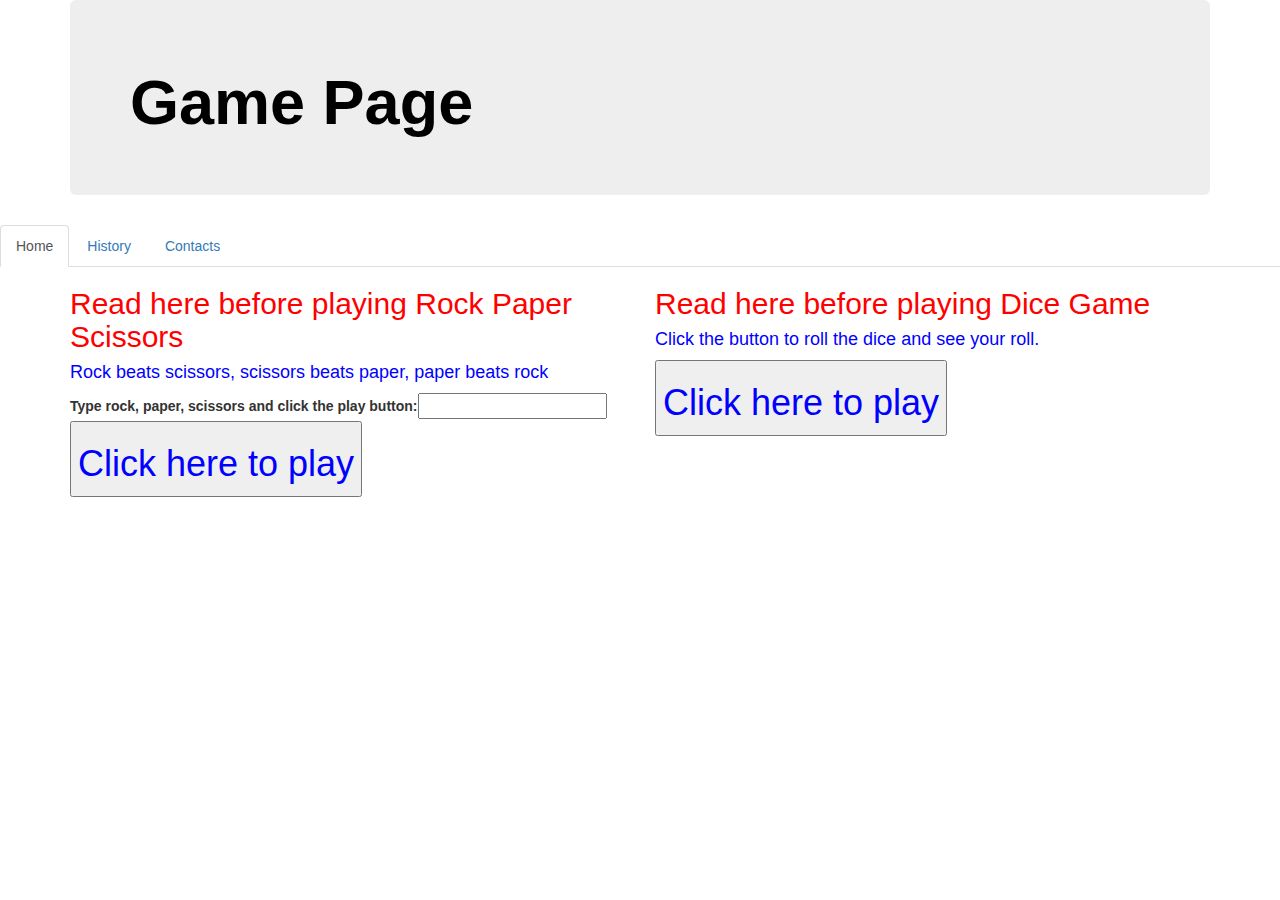
<file: index.html>
<!DOCTYPE html>
<html>
    <head>
        <meta charset="utf-8">
        <meta http-equiv="X-UA-Compatible" content="IE=edge">
        <meta name="viewport" content="width=device-width, initial-scale=1">

        <script src="https://ajax.googleapis.com/ajax/libs/jquery/1.12.4/jquery.min.js"></script>

        <!-- Bootstrap CSS -->
        <link rel="stylesheet" href="https://maxcdn.bootstrapcdn.com/bootstrap/3.3.7/css/bootstrap.min.css" integrity="sha384-BVYiiSIFeK1dGmJRAkycuHAHRg32OmUcww7on3RYdg4Va+PmSTsz/K68vbdEjh4u" crossorigin="anonymous">

        <!-- Bootstrap JavaScript -->
        <script src="https://maxcdn.bootstrapcdn.com/bootstrap/3.3.7/js/bootstrap.min.js" integrity="sha384-Tc5IQib027qvyjSMfHjOMaLkfuWVxZxUPnCJA7l2mCWNIpG9mGCD8wGNIcPD7Txa" crossorigin="anonymous"></script>
        <title>Game Page</title>
        <link rel="stylesheet" type="text/css" href="style.css">
    </head>
    <body>
        <div class="container">
            <div class="jumbotron">
                <h1><b>Game Page</b></h1>
            </div>
        </div>
          </div>
            <div class="row">
                <div class="col-xs-12">
                    <ul class="nav nav-tabs">
                        <li class="active"><a href="index.html">Home</a></li>
                        <li><a href="history.html">History</a></li>
                        <li><a href="contacts.html">Contacts</a></li>
                    </ul>
                </div>
            </div>
            <div class ="container">
                <div class="row">
                    <div class="col-md-6">
                        <h2>Read here before playing Rock Paper Scissors</h2>
                    
                        <h4>Rock beats scissors, scissors beats paper, paper beats rock</h4>
                        
                        <label>Type rock, paper, scissors and click the play button:</label><input id ='userInput'><br>
                        <button onclick = "RockPaperScissors()">
                            <h1>Click here to play</h1>
                        </button>
                         <p id = 'user'></p>
                        <p id = 'computerHand'></p>
                        <p id = 'RockPaperScissorsOutput'></p>
                   </div>
                    <div class="col-md-6">
                        <h2>Read here before playing Dice Game</h2>
                    
                        <h4>Click the button to roll the dice and see your roll.</h4>
                    
                        <button onclick = "diceGame()">
                            <h1>Click here to play</h1>
                        </button> <p id = 'diceOutput'></p>
                     
                    </div>
               </div>
            </div>
        </div>
            <script src = 'dice.js'></script>  
            <script src = 'RockPaperScissors.js'></script>  
    </body>
</html>
</file>
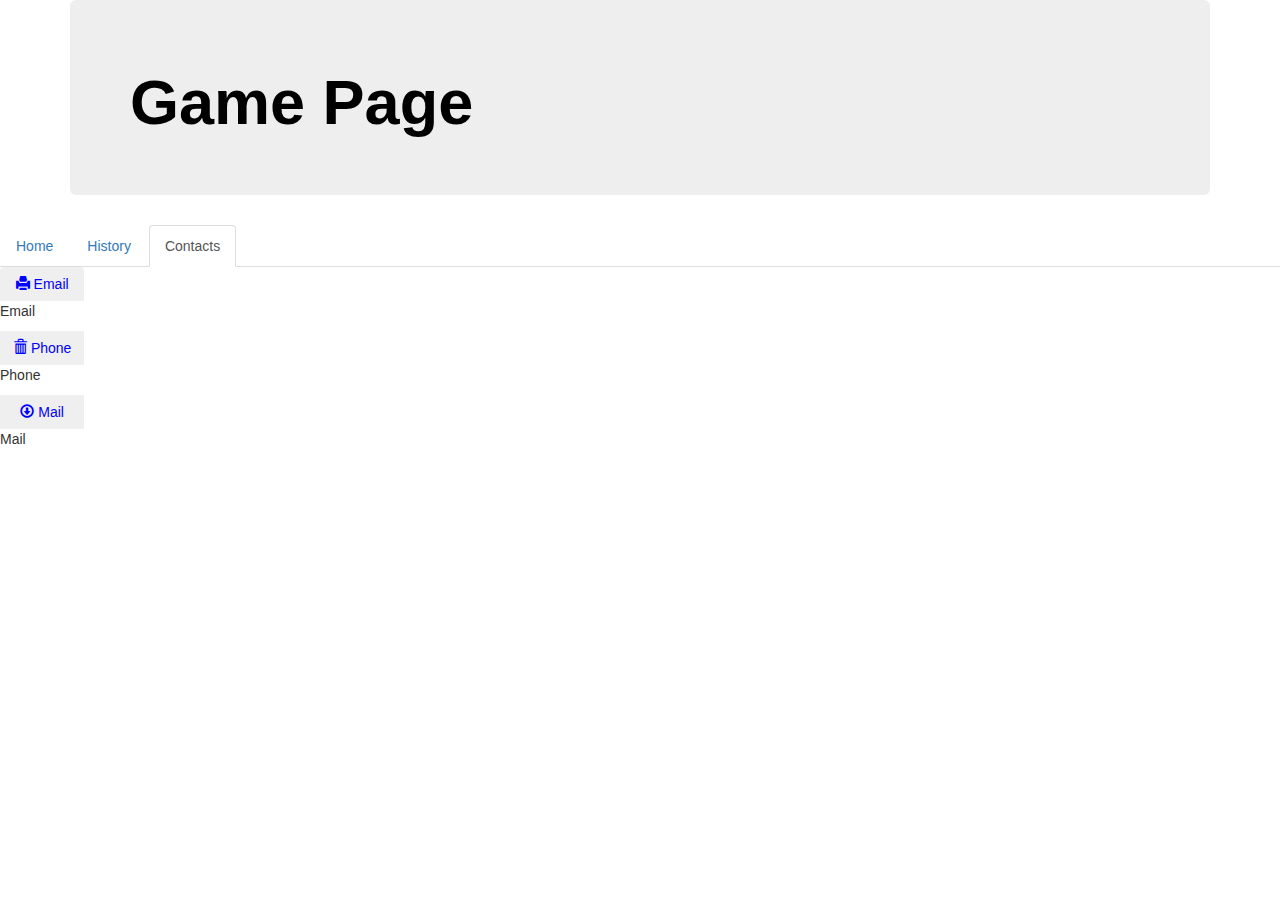
<file: contacts.html>
<!DOCTYPE html>
<html>
    <head>
        <meta charset="utf-8">
        <meta http-equiv="X-UA-Compatible" content="IE=edge">
        <meta name="viewport" content="width=device-width, initial-scale=1">

        <script src="https://ajax.googleapis.com/ajax/libs/jquery/1.12.4/jquery.min.js"></script>

        <!-- Bootstrap CSS -->
        <link rel="stylesheet" href="https://maxcdn.bootstrapcdn.com/bootstrap/3.3.7/css/bootstrap.min.css" integrity="sha384-BVYiiSIFeK1dGmJRAkycuHAHRg32OmUcww7on3RYdg4Va+PmSTsz/K68vbdEjh4u" crossorigin="anonymous">

        <!-- Bootstrap JavaScript -->
        <script src="https://maxcdn.bootstrapcdn.com/bootstrap/3.3.7/js/bootstrap.min.js" integrity="sha384-Tc5IQib027qvyjSMfHjOMaLkfuWVxZxUPnCJA7l2mCWNIpG9mGCD8wGNIcPD7Txa" crossorigin="anonymous"></script>
        <title>Game Page</title>
        <link rel="stylesheet" type="text/css" href="style.css">
    </head>
    <body>
        <div class="container">
            <div class="jumbotron">
                <h1><b>Game Page</b></h1>
            </div>
        </div>
          </div>
            <div class="row">
                <div class="col-xs-12">
                    <ul class="nav nav-tabs">
                        <li><a href="index.html">Home</a></li>
                        <li><a href="history.html">History</a></li>
                        <li class="active"><a href="contacts.html">Contacts</a></li>
                    </ul>
                </div>
            </div>
            <div class="btn-group-vertical">
                    <button class="btn btn-deafult btn">
                         <span class="glyphicon glyphicon-print"></span> Email
                    </button> 
                    <p>Email</p>
                     <button class="btn btn-deafult btn">
                         <span class="glyphicon glyphicon-trash"></span> Phone
                    </button>
                    <p>Phone</p>
                     <button class="btn btn-deafult btn">
                         <span class="glyphicon glyphicon-download"></span> Mail
                    </button>
                    <p>Mail</p>
                </div>
    </body>
</html>
</file>
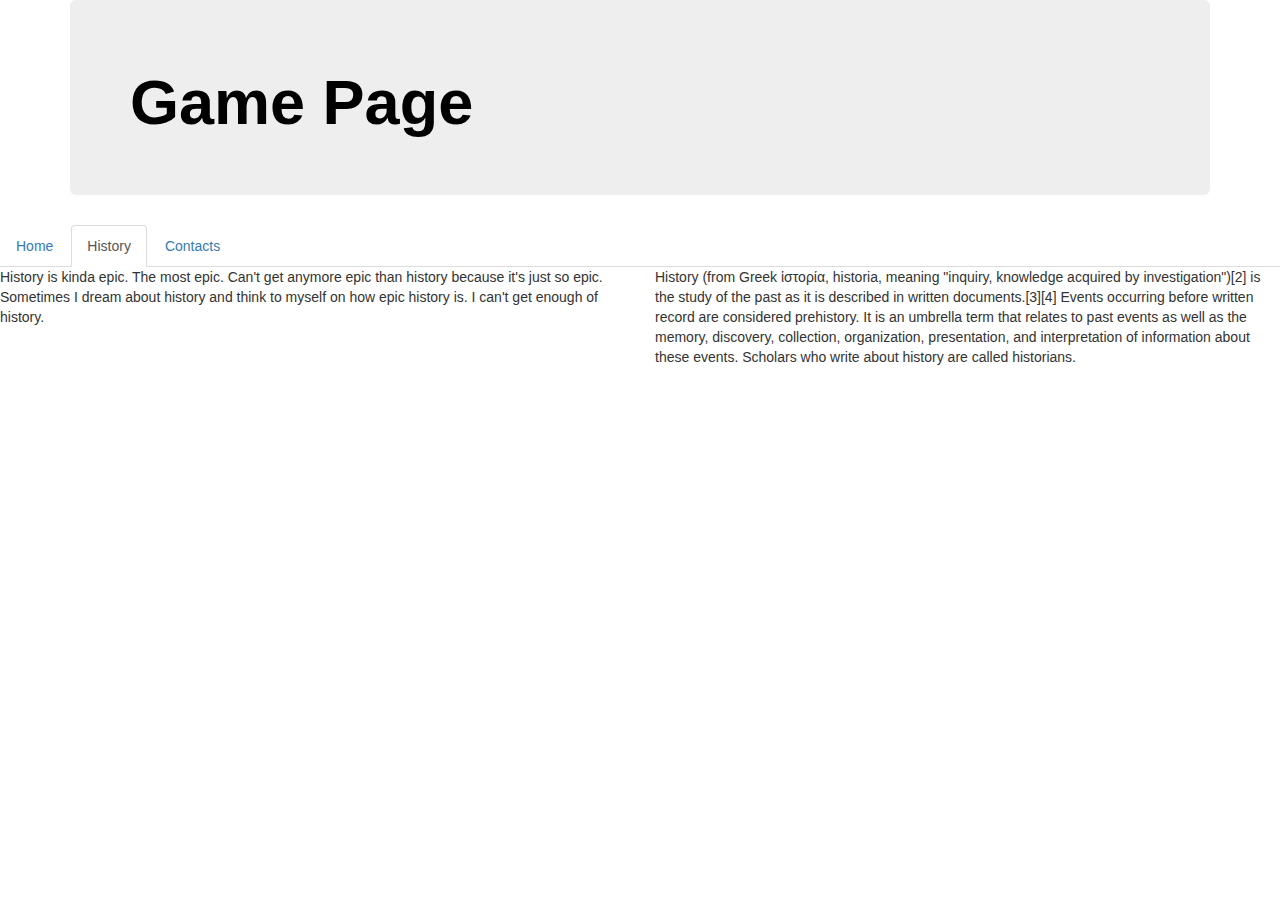
<file: history.html>
<!DOCTYPE html>
<html>
    <head>
        <meta charset="utf-8">
        <meta http-equiv="X-UA-Compatible" content="IE=edge">
        <meta name="viewport" content="width=device-width, initial-scale=1">

        <script src="https://ajax.googleapis.com/ajax/libs/jquery/1.12.4/jquery.min.js"></script>

        <!-- Bootstrap CSS -->
        <link rel="stylesheet" href="https://maxcdn.bootstrapcdn.com/bootstrap/3.3.7/css/bootstrap.min.css" integrity="sha384-BVYiiSIFeK1dGmJRAkycuHAHRg32OmUcww7on3RYdg4Va+PmSTsz/K68vbdEjh4u" crossorigin="anonymous">

        <!-- Bootstrap JavaScript -->
        <script src="https://maxcdn.bootstrapcdn.com/bootstrap/3.3.7/js/bootstrap.min.js" integrity="sha384-Tc5IQib027qvyjSMfHjOMaLkfuWVxZxUPnCJA7l2mCWNIpG9mGCD8wGNIcPD7Txa" crossorigin="anonymous"></script>
        <title>Game Page</title>
        <link rel="stylesheet" type="text/css" href="style.css">
    </head>
    <body>
        <div class="container">
            <div class="jumbotron">
                <h1><b>Game Page</b></h1>
            </div>
        </div>
          </div>
            <div class="row">
                <div class="col-xs-12">
                    <ul class="nav nav-tabs">
                        <li><a href="index.html">Home</a></li>
                        <li class="active"><a href="history.html">History</a></li>
                        <li><a href="contacts.html">Contacts</a></li>
                    </ul>
                </div>
            </div>
         <div class="row">
          <div class="col-md-6">
                    History is kinda epic. The most epic. Can't get anymore epic than history because it's just so epic. Sometimes I dream about history and think to myself on how epic history is. I can't get enough of history.
             </div>
                <div class= "col-md-6">
                    History (from Greek ἱστορία, historia, meaning "inquiry, knowledge acquired by investigation")[2] is the study of the past as it is described in written documents.[3][4] Events occurring before written record are considered prehistory. It is an umbrella term that relates to past events as well as the memory, discovery, collection, organization, presentation, and interpretation of information about these events. Scholars who write about history are called historians.
                </div>
            </div>      
    </body>
</html>
</file>
<file: style.css>
.jumbotron{
    background-image: url("https://www.google.com/url?sa=i&source=images&cd=&ved=2ahUKEwi8xsny9u_fAhWMneAKHdaWAucQjRx6BAgBEAU&url=http%3A%2F%2Fclipart-library.com%2Fanimated-snow-cliparts.html&psig=AOvVaw3fs0AjfqmyoCLo083o6cZl&ust=1547646569743458k")
    ; color:black;
}

h2 {
    color:Red;
}

h4 {
    color:blue;
}

button {
    color:blue;
}
</file>
